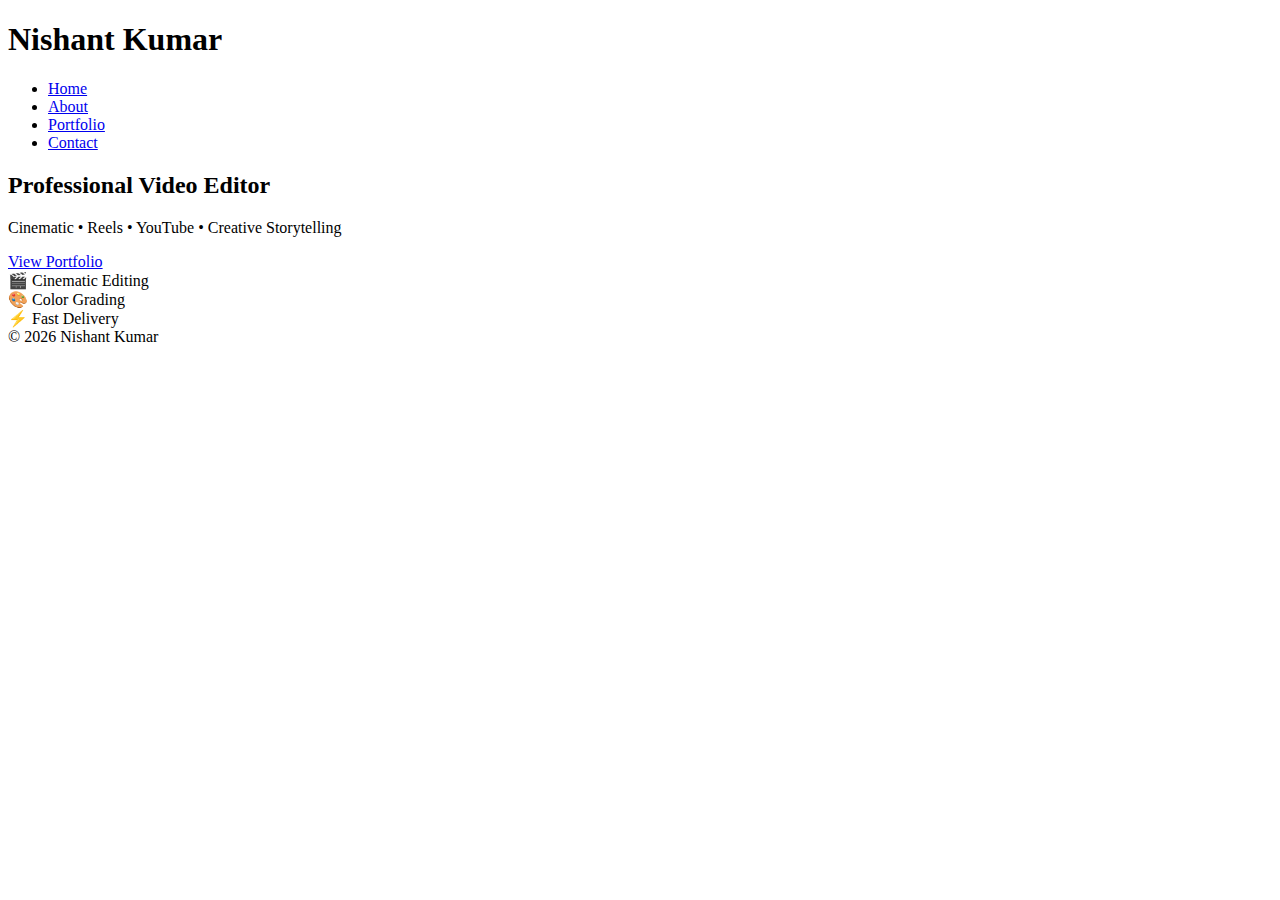
<file: index.html>
<!DOCTYPE html>
<html lang="en">
<head>
  <meta charset="UTF-8">
  <title>Nishant Kumar | Video Editor</title>
  <meta name="viewport" content="width=device-width, initial-scale=1.0">
  <link rel="stylesheet" href="assets/css/style.css">
</head>
<body>

  <nav class="navbar">
    <h1>Nishant Kumar</h1>
    <ul>
      <li><a href="index.html">Home</a></li>
      <li><a href="about.html">About</a></li>
      <li><a href="portfolio.html">Portfolio</a></li>
      <li><a href="contact.html">Contact</a></li>
    </ul>
  </nav>

  <section class="hero">
    <div class="hero-text">
      <h2>Professional Video Editor</h2>
      <p>Cinematic • Reels • YouTube • Creative Storytelling</p>
      <a class="btn" href="portfolio.html">View Portfolio</a>
    </div>
  </section>

  <section class="highlights">
    <div class="box">🎬 Cinematic Editing</div>
    <div class="box">🎨 Color Grading</div>
    <div class="box">⚡ Fast Delivery</div>
  </section>

  <footer>
    © 2026 Nishant Kumar
  </footer>

</body>
</html>
</file>
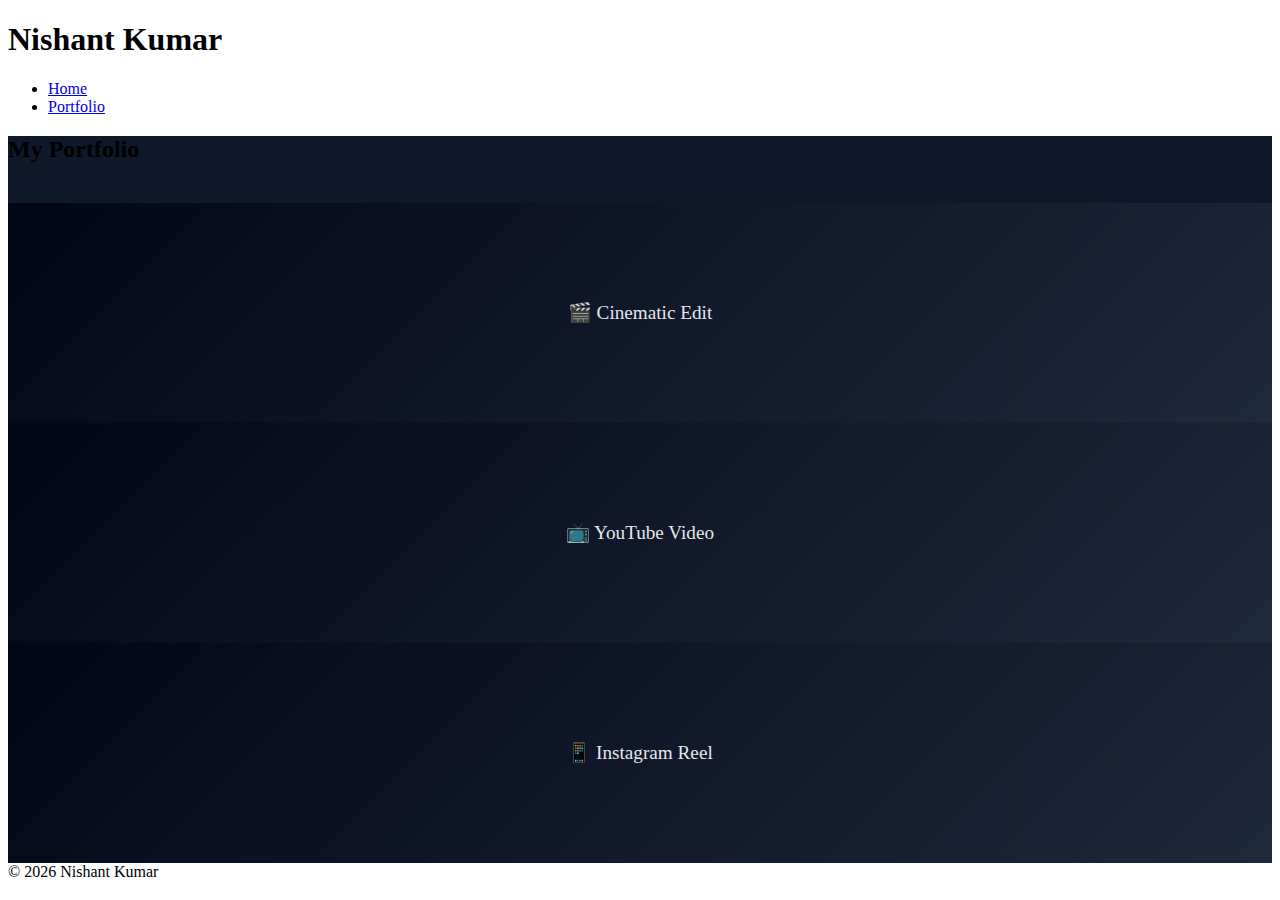
<file: portfolio.html>
<!DOCTYPE html>
<html lang="en">
<head>
  <meta charset="UTF-8">
  <title>Portfolio | Video Editor</title>
  <meta name="viewport" content="width=device-width, initial-scale=1.0">
  <link rel="stylesheet" href="assets/css/style.css">
</head>
<body>

  <nav class="navbar">
    <h1>Nishant Kumar</h1>
    <ul>
      <li><a href="index.html">Home</a></li>
      <li><a href="portfolio.html">Portfolio</a></li>
    </ul>
  </nav>

  <section class="page">
    <h2>My Portfolio</h2>

    <div class="grid">
      <div class="card">🎬 Cinematic Edit</div>
      <div class="card">📺 YouTube Video</div>
      <div class="card">📱 Instagram Reel</div>
    </div>
  </section>

  <footer>
    © 2026 Nishant Kumar
  </footer>

</body>
</html>
</file>
<file: assets/css/style.css>
/* ===============================
   PORTFOLIO SECTION FIX
================================ */
.page {
  background: #0f172a;
}

.grid {
  margin-top: 40px;
}

.card {
  position: relative;
  height: 220px;
  background: linear-gradient(135deg, #020617, #1e293b);
  display: flex;
  align-items: center;
  justify-content: center;
  font-size: 1.2rem;
  color: #e5e7eb;
  cursor: pointer;
}

.card::after {
  content: "View Project";
  position: absolute;
  bottom: 20px;
  opacity: 0;
  font-size: 0.9rem;
  color: #38bdf8;
  transition: opacity 0.3s;
}

.card:hover::after {
  opacity: 1;
}
</file>
